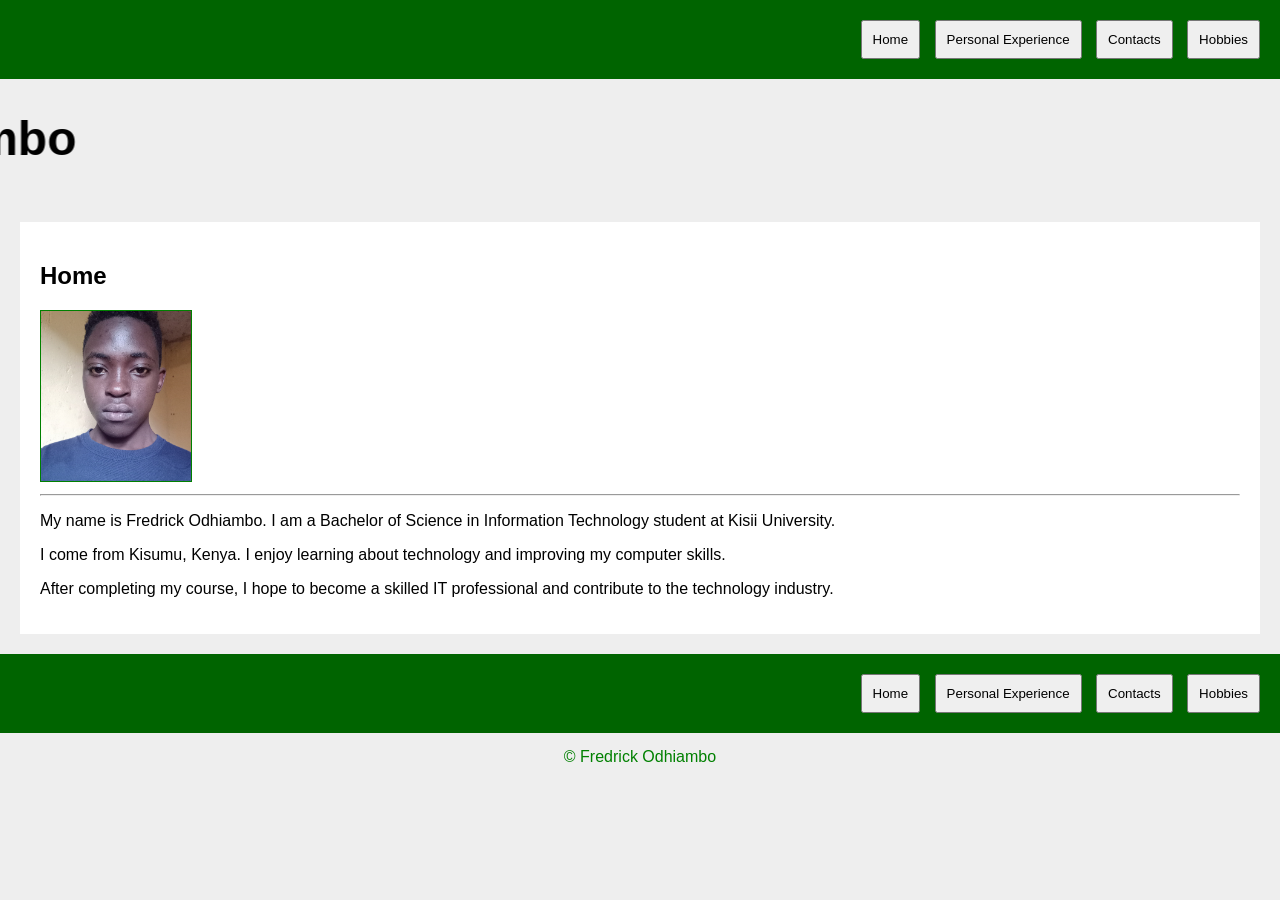
<file: index.html>
<!DOCTYPE html>
<html>

<head>
    <title>Fredrick Odhiambo</title>
    <link rel="stylesheet" href="style.css">
</head>

<body>

    <!-- TOP MENU -->
    <nav>
        <button onclick="show('home')">Home</button>
        <button onclick="show('experience')">Personal Experience</button>
        <button onclick="show('contacts')">Contacts</button>
        <button onclick="show('hobbies')">Hobbies</button>
    </nav>

    <!-- MOVING NAME -->
    <marquee direction="right">
        <h1>Fredrick Odhiambo</h1>
    </marquee>

    <!-- HOME PAGE -->
    <section id="home">
        <h2>Home</h2>

        <img src="smart.jpg" class="photo" alt="My Photo">

        <hr>

        <p>My name is Fredrick Odhiambo. I am a Bachelor of Science in Information Technology student at Kisii
            University.</p>

        <p>I come from Kisumu, Kenya. I enjoy learning about technology and improving my computer skills.</p>

        <p>After completing my course, I hope to become a skilled IT professional and contribute to the technology
            industry.</p>
    </section>

    <!-- PERSONAL EXPERIENCE PAGE -->
    <section id="experience" style="display:none">
        <h2>Personal Experience</h2>

        <table>
            <tr>
                <th>Date</th>
                <th>Institutions Attended</th>
                <th>Awards Given</th>
            </tr>

            <tr>
                <td>2012–2020</td>
                <td>Konya Primary School</td>
                <td>Not provided</td>
            </tr>

            <tr>
                <td>2021–2024</td>
                <td>St. Mary's Yala</td>
                <td>Not provided</td>
            </tr>

            <tr>
                <td>2025–Present</td>
                <td>Kisii University</td>
                <td>Not provided</td>
            </tr>
        </table>

        <h3>Work Experience</h3>
        <p>Online Research, Video Annotation, Image Annotation and Audio Annotation.</p>
    </section>

    <!-- CONTACTS PAGE -->
    <section id="contacts" style="display:none">
        <h2>Contacts</h2>

        <p>Phone: 0794011205</p>
        <p>Email: odhiambof134@gmail.com</p>

        <a href="mailto:odhiambof134@gmail.com">Email me</a>

        <hr>

        <h3>Send Me a Message</h3>

        <form>
            Enter your Name:<br>
            <input type="text" required><br><br>

            E-mail address:<br>
            <input type="email" required><br><br>

            Message Subject:<br>
            <input type="text"><br><br>

            Enter your Message:<br>
            <textarea rows="8" cols="35" required></textarea><br><br>

            <input type="checkbox">
            E-mail a copy of this message to your own address.<br><br>

            <input type="submit" value="Send">
        </form>
    </section>

    <!-- HOBBIES PAGE -->
    <section id="hobbies" style="display:none">
        <h2>Hobbies</h2>

        <ol>
            <li>Reading</li>
            <li>Learning technology</li>
            <li>Online research</li>
        </ol>

        <h3>Other Interests</h3>

        <ul>
            <li>Listening to music</li>
            <li>Travelling</li>
            <li>Playing games</li>
        </ul>
    </section>

    <!-- BOTTOM MENU -->
    <nav>
        <button onclick="show('home')">Home</button>
        <button onclick="show('experience')">Personal Experience</button>
        <button onclick="show('contacts')">Contacts</button>
        <button onclick="show('hobbies')">Hobbies</button>
    </nav>

    <!-- FOOTER -->
    <footer>
        &copy; Fredrick Odhiambo
    </footer>

    <!-- PAGE NAVIGATION -->
    <script>
        function show(page) {
            let pages = document.getElementsByTagName('section');

            for (let i = 0; i < pages.length; i++) {
                pages[i].style.display = 'none';
            }

            document.getElementById(page).style.display = 'block';
        }
    </script>

</body>

</html>
</file>
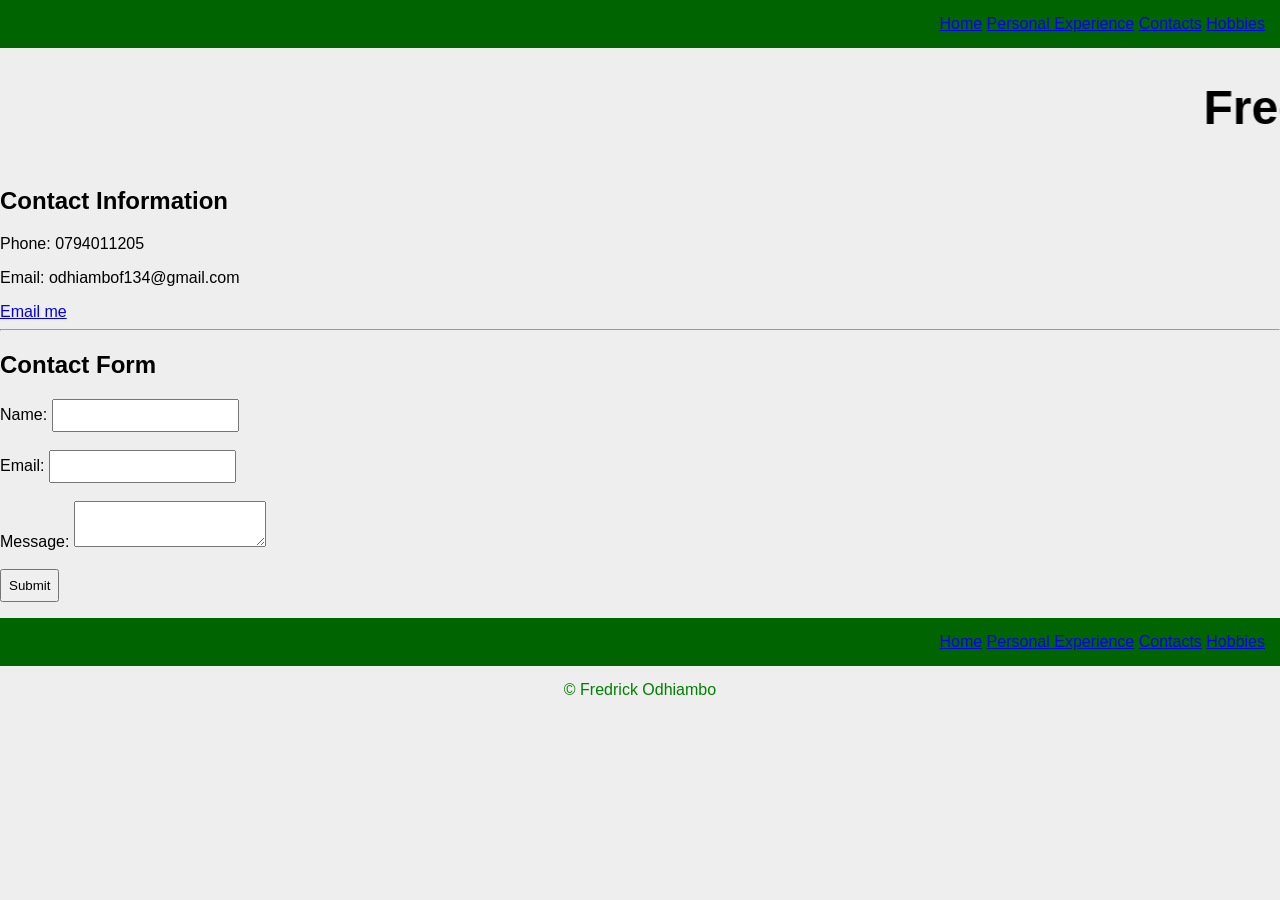
<file: contacts.html>
<html>

<head>
    <title>My Contacts</title>
    <link rel="stylesheet" href="style.css">
</head>

<body>

    <nav>
        <a href="index.html">Home</a>
        <a href="experience.html">Personal Experience</a>
        <a href="contacts.html">Contacts</a>
        <a href="hobbies.html">Hobbies</a>
    </nav>

    <marquee>
        <h1>Fredrick Odhiambo</h1>
    </marquee>

    <div class="content">
        <h2>Contact Information</h2>
        <p>Phone: 0794011205</p>
        <p>Email: odhiambof134@gmail.com</p>
        <a href="mailto:odhiambof134@gmail.com">Email me</a>

        <hr>

        <h2>Contact Form</h2>
        <form>
            Name: <input type="text"><br><br>
            Email: <input type="email"><br><br>
            Message: <textarea></textarea><br><br>
            <input type="submit" value="Submit">
        </form>
    </div>

    <nav>
        <a href="index.html">Home</a>
        <a href="experience.html">Personal Experience</a>
        <a href="contacts.html">Contacts</a>
        <a href="hobbies.html">Hobbies</a>
    </nav>

    <footer>&copy; Fredrick Odhiambo</footer>
</body>

</html>
</file>
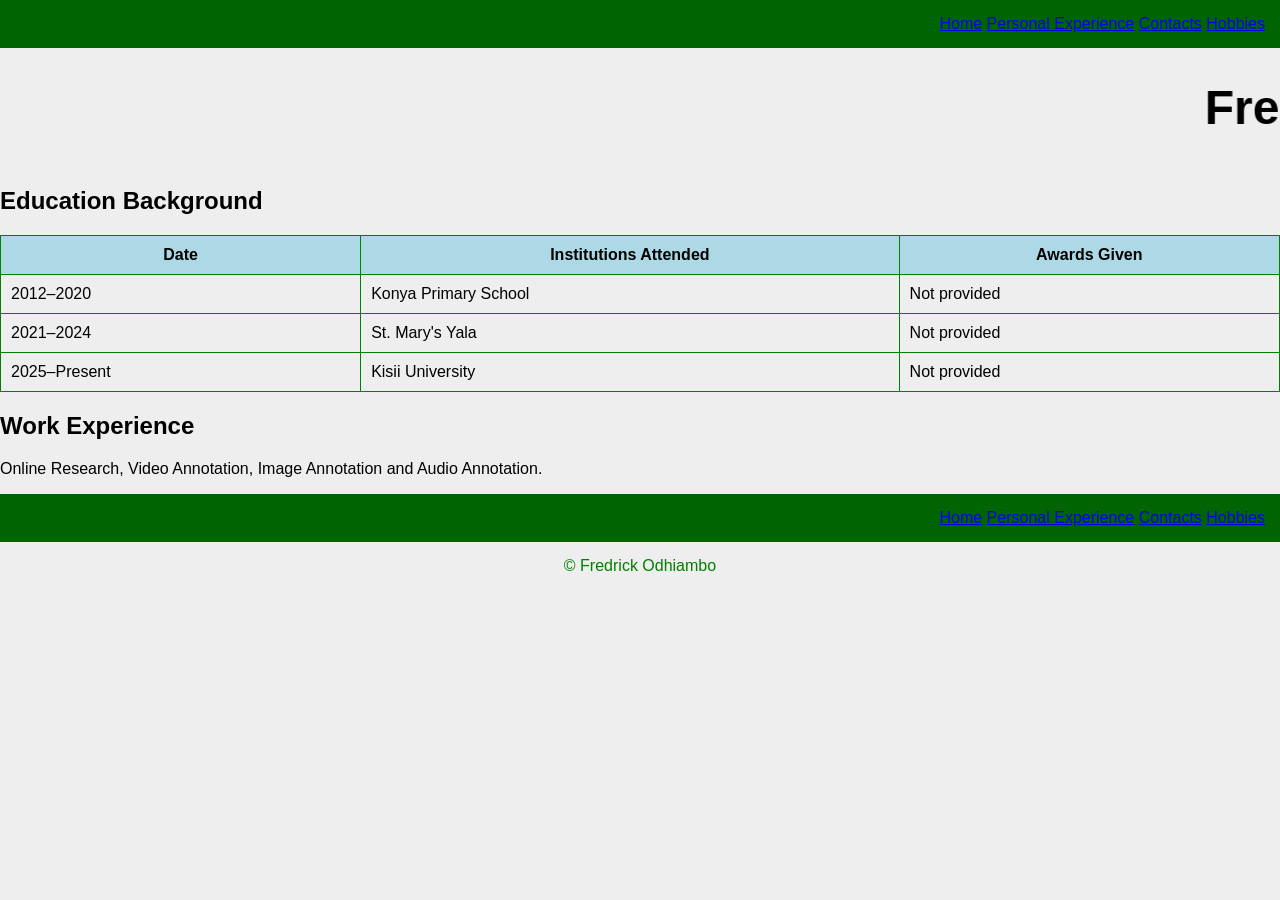
<file: experience.html>
<html>

<head>
    <title>My Experience</title>
    <link rel="stylesheet" href="style.css">
</head>

<body>

    <nav>
        <a href="index.html">Home</a>
        <a href="experience.html">Personal Experience</a>
        <a href="contacts.html">Contacts</a>
        <a href="hobbies.html">Hobbies</a>
    </nav>

    <marquee>
        <h1>Fredrick Odhiambo</h1>
    </marquee>

    <div class="content">
        <h2>Education Background</h2>

        <table>
            <tr>
                <th>Date</th>
                <th>Institutions Attended</th>
                <th>Awards Given</th>
            </tr>
            <tr>
                <td>2012–2020</td>
                <td>Konya Primary School</td>
                <td>Not provided</td>
            </tr>
            <tr>
                <td>2021–2024</td>
                <td>St. Mary's Yala</td>
                <td>Not provided</td>
            </tr>
            <tr>
                <td>2025–Present</td>
                <td>Kisii University</td>
                <td>Not provided</td>
            </tr>
        </table>

        <h2>Work Experience</h2>
        <p>Online Research, Video Annotation, Image Annotation and Audio Annotation.</p>
    </div>

    <nav>
        <a href="index.html">Home</a>
        <a href="experience.html">Personal Experience</a>
        <a href="contacts.html">Contacts</a>
        <a href="hobbies.html">Hobbies</a>
    </nav>

    <footer>&copy; Fredrick Odhiambo</footer>
</body>

</html>
</file>
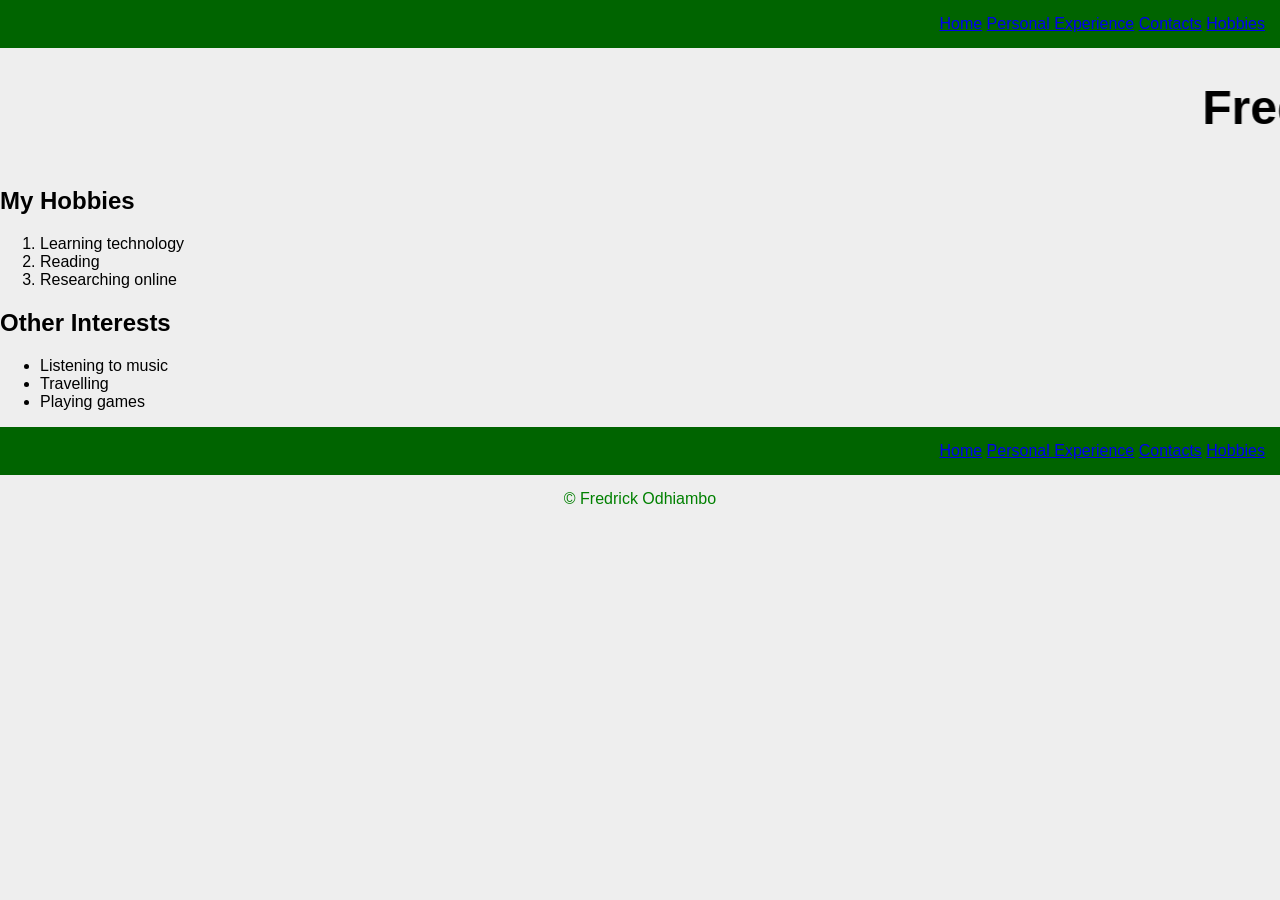
<file: hobbies.html>
<html>

<head>
    <title>My Hobbies</title>
    <link rel="stylesheet" href="style.css">
</head>

<body class="hobbies">

    <nav>
        <a href="index.html">Home</a>
        <a href="experience.html">Personal Experience</a>
        <a href="contacts.html">Contacts</a>
        <a href="hobbies.html">Hobbies</a>
    </nav>

    <marquee>
        <h1>Fredrick Odhiambo</h1>
    </marquee>

    <div class="content">
        <h2>My Hobbies</h2>

        <ol>
            <li>Learning technology</li>
            <li>Reading</li>
            <li>Researching online</li>
        </ol>

        <h2>Other Interests</h2>
        <ul>
            <li>Listening to music</li>
            <li>Travelling</li>
            <li>Playing games</li>
        </ul>
    </div>

    <nav>
        <a href="index.html">Home</a>
        <a href="experience.html">Personal Experience</a>
        <a href="contacts.html">Contacts</a>
        <a href="hobbies.html">Hobbies</a>
    </nav>

    <footer>&copy; Fredrick Odhiambo</footer>
</body>

</html>
</file>
<file: style.css>
body {
    font-family: Arial;
    background: #eeeeee;
    margin: 0;
}

nav {
    background: darkgreen;
    padding: 15px;
    text-align: right;
}

button {
    padding: 10px;
    margin: 5px;
    cursor: pointer;
}

section {
    background: white;
    margin: 20px;
    padding: 20px;
    min-height: 300px;
}

h1 {
    font-size: 48px;
}

.photo {
    width: 150px;
    height: 170px;
    object-fit: cover;
    border: 1px solid green;
}
table {
    width: 100%;
    border-collapse: collapse;
}

td,
th {
    border: 1px solid green;
    padding: 10px;
}

th {
    background: lightblue;
}

#hobbies {
    background: lightblue;
}

input,
textarea {
    padding: 7px;
}

footer {
    color: green;
    text-align: center;
    padding: 15px;
}
</file>
